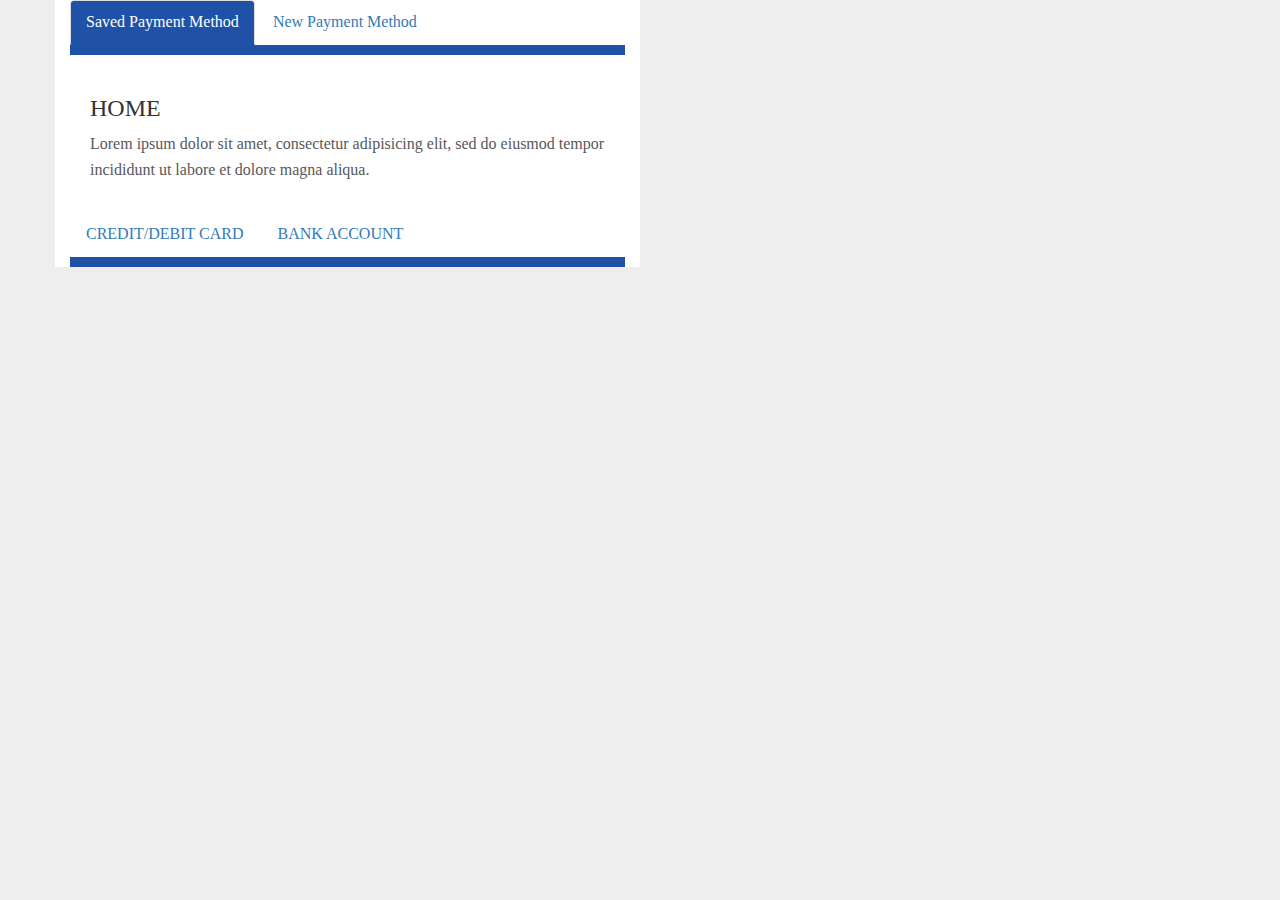
<file: tabs.html>
<!DOCTYPE html>
<html lang="en">

<head>
  <title>Bootstrap Example</title>
  <meta charset="utf-8">
  <meta name="viewport" content="width=device-width, initial-scale=1">
  <link rel="stylesheet" href="https://maxcdn.bootstrapcdn.com/bootstrap/3.3.7/css/bootstrap.min.css">
  <link rel="stylesheet" href="css/style-guide.css">
  <!-- Resource style -->

  <script src="https://ajax.googleapis.com/ajax/libs/jquery/3.2.1/jquery.min.js"></script>
  <script src="https://maxcdn.bootstrapcdn.com/bootstrap/3.3.7/js/bootstrap.min.js"></script>

  <style>
    body {
      background-color: #eee;
    }
  </style>
</head>

<body>

  <div class="container">
    <div class="row">

      <div class="mytab col-md-6">




        <ul class="nav nav-tabs">
          <li class="active"><a data-toggle="tab" href="#home">Saved Payment Method</a></li>
          <li><a data-toggle="tab" href="#menu1">New Payment Method</a></li>

        </ul>
        <div class="tab-content">
          <div id="home" class="tab-pane fade in active">
            <h3>HOME</h3>
            <p>Lorem ipsum dolor sit amet, consectetur adipisicing elit, sed do eiusmod tempor incididunt ut labore et dolore magna aliqua.</p>
          </div>
          <div id="menu1" class="tab-pane fade">
            <h3>Menu 1</h3>
            <p>Ut enim ad minim veniam, quis nostrud exercitation ullamco laboris nisi ut aliquip ex ea commodo consequat.</p>
          </div>
          <ul class="nav nav-tabs">
            <li><a data-toggle="tab" href="#menu2">CREDIT/DEBIT CARD</a></li>
            <li><a data-toggle="tab" href="#menu3">BANK ACCOUNT</a></li>
          </ul>

          <div id="menu2" class="tab-pane fade">
            <h3>Menu 2</h3>
            <p>Sed ut perspiciatis unde omnis iste natus error sit voluptatem accusantium doloremque laudantium, totam rem aperiam.</p>
          </div>
          <div id="menu3" class="tab-pane fade">
            <h3>Menu 3</h3>
            <p>Eaque ipsa quae ab illo inventore veritatis et quasi architecto beatae vitae dicta sunt explicabo.</p>
          </div>
        </div>







      </div>

    </div>


  </div>

</body>

</html>
</file>
<file: css/style-guide.css>
/* -------------------------------- 

xBackground 

-------------------------------- */
body {
  /* this is the page background */
  background-color: #ffffff;
}

/* -------------------------------- 

xPatterns

-------------------------------- */
.cd-box {
  /* this is the container of various design elements - i.e. the 2 logo of the branding section */
  border: 1px solid #e6e6e6;
  border-radius: 3px;
  background: #ffffff;
  box-shadow: 0 1px 1px rgba(0, 0, 0, 0.05);
  padding: 6px;
}

/* -------------------------------- 

xNavigation 

-------------------------------- */
header {
  background-color: #19191a;
}

.cd-logo {
  /* logo box style */
  background-color: #5f8ee4;
  width: 120px;
}
@media only screen and (min-width: 1024px) {
  .cd-logo {
    width: 180px;
  }
}

.cd-main-nav {
  /* main navigation background color - full screen on small devices */
  background: #19191a;
}
.cd-main-nav li a {
  color: #ffffff;
  border-color: #262627;
}
@media only screen and (min-width: 1024px) {
  .cd-main-nav li a {
    color: #7d7d82;
  }
  .cd-main-nav li a.selected {
    color: #ffffff;
    box-shadow: 0 2px 0 #5f8ee4;
  }
  .no-touch .cd-main-nav li a:hover {
    color: #ffffff;
  }
}

.cd-nav-trigger span {
  /* hamburger menu */
  background-color: #ffffff;
}
.cd-nav-trigger span::before, .cd-nav-trigger span::after {
  /* upper and lower lines */
  background-color: #ffffff;
}

.nav-is-visible .cd-nav-trigger span {
  /* hide line in the center on mobile when nav is visible */
  background-color: rgba(255, 255, 255, 0);
}
.nav-is-visible .cd-nav-trigger span::before, .nav-is-visible .cd-nav-trigger span::after {
  /* preserve visibility of upper and lower lines - close icon */
  background-color: white;
}

.cd-download {
  /* download button top-right visible on big devices */
  background-color: #323234;
}
.no-touch .cd-download:hover {
  background-color: #3f3f41;
}
.cd-download span {
  /* tooltip */
  background: #5f8ee4;
  color: #ffffff;
}
.cd-download span::before {
  /* right arrow color */
  border-color: #5f8ee4;
}

/* -------------------------------- 

xPage title 

-------------------------------- */
main > h1 {
  color: #19191a;
}
@media only screen and (min-width: 1600px) {
  main > h1 {
    /* title goes into the header on big devices */
    color: #ffffff;
  }
}

/* -------------------------------- 

xTypography 

-------------------------------- */
h1, h2 {
  font-family: "Open Sans", sans-serif;
  color: #19191a;
}

h1 {
  font-size: 2.4rem;
  font-weight: 300;
  line-height: 1.2;
  margin: 0 0 .4em;
}
@media only screen and (min-width: 768px) {
  h1 {
    font-size: 3.2rem;
  }
}
@media only screen and (min-width: 1024px) {
  h1 {
    font-size: 4rem;
  }
}

h2 {
  font-weight: bold;
  text-transform: uppercase;
  margin: 1em 0;
}
@media only screen and (min-width: 768px) {
  h2 {
    font-size: 1.8rem;
    margin: 1em 0 1.4em;
  }
}

section > h2::before {
  /* number before each section title */
  color: silver;
}

p {
  font-size: 1.4rem;
  line-height: 1.4;
  color: #58585b;
}
p a {
  color: #5f8ee4;
  text-decoration: underline;
}
@media only screen and (min-width: 768px) {
  p {
    font-size: 1.6rem;
    line-height: 1.6;
  }
}

/* -------------------------------- 

xButtons 

-------------------------------- */
.btn {
  border: none;
  box-shadow: none;
  border-radius: .25em;
  font-size: 1.4rem;
  font-family: "Open Sans", sans-serif;
  color: #ffffff;
  padding: .6em 2.2em;
  cursor: pointer;
  background: #5f8ee4;
}
.btn:focus {
  outline: none;
}
.no-touch .btn:hover {
  background: #759de8;
}
.btn.btn-success {
  background: #6fce72;
}
.no-touch .btn.btn-success:hover {
  background: #82d485;
}
.btn.btn-alert {
  background: #e4655f;
}
.no-touch .btn.btn-alert:hover {
  background: #e87a75;
}
.btn.btn-outline {
  color: #5f8ee4;
  background: transparent;
  box-shadow: inset 0 0 0 1px #5f8ee4;
}
.no-touch .btn.btn-outline:hover {
  color: #ffffff;
  background: #5f8ee4;
}
@media only screen and (min-width: 768px) {
  .btn {
    font-size: 1.6rem;
  }
}

.cd-buttons .cd-box:nth-of-type(2) span {
  /* CSS class name color */
  color: #5f8ee4;
}

/* -------------------------------- 

xIcons 

-------------------------------- */
.cd-icons li {
  /* icons size */
  width: 32px;
  height: 32px;
}

/* -------------------------------- 

xForm 

-------------------------------- */
input[type=text], select {
  border: 1px solid #e6e6e6;
  border-radius: .25em;
  background: #ffffff;
}
input[type=text]:focus, select:focus {
  outline: none;
}

input[type=text] {
  padding: .6em 1em;
  box-shadow: inset 1px 1px rgba(0, 0, 0, 0.03);
}
input[type=text].success {
  border-color: #6fce72;
  box-shadow: 0 0 6px rgba(111, 206, 114, 0.2);
}
input[type=text].alert {
  border-color: #e4655f;
  box-shadow: 0 0 6px rgba(228, 101, 95, 0.2);
}
input[type=text]:focus {
  border-color: #5f8ee4;
  box-shadow: 0 0 6px rgba(95, 142, 228, 0.2);
}

input[type=radio],
input[type=checkbox] {
  position: absolute;
  left: 0;
  top: 0;
  margin: 0;
  padding: 0;
  opacity: 0;
}

.radio-label,
.checkbox-label {
  padding-left: 24px;
  -webkit-user-select: none;
  -moz-user-select: none;
  -ms-user-select: none;
  user-select: none;
}
.radio-label::before, .radio-label::after,
.checkbox-label::before,
.checkbox-label::after {
  /* custom radio and check boxes */
  content: '';
  display: block;
  width: 16px;
  height: 16px;
  position: absolute;
  top: 50%;
  -webkit-transform: translateY(-50%);
  -moz-transform: translateY(-50%);
  -ms-transform: translateY(-50%);
  -o-transform: translateY(-50%);
  transform: translateY(-50%);
}
.radio-label::before,
.checkbox-label::before {
  left: 0;
  border: 1px solid #e6e6e6;
  box-shadow: inset 1px 1px rgba(0, 0, 0, 0.03);
}
.radio-label::after,
.checkbox-label::after {
  left: 3px;
  background: url("../assets/form/icon-check.svg") no-repeat center center;
  display: none;
}

.radio-label::before {
  border-radius: 50%;
}

.checkbox-label::before {
  border-radius: 3px;
}

input[type=radio]:checked + label::before,
input[type=checkbox]:checked + label::before {
  background-color: #19191a;
  border: none;
  box-shadow: none;
}

input[type=radio]:checked + label::after,
input[type=checkbox]:checked + label::after {
  display: block;
}

.cd-select::after {
  /* switcher arrow for select element */
  content: '';
  position: absolute;
  z-index: 1;
  right: 14px;
  top: 50%;
  -webkit-transform: translateY(-50%);
  -moz-transform: translateY(-50%);
  -ms-transform: translateY(-50%);
  -o-transform: translateY(-50%);
  transform: translateY(-50%);
  display: block;
  width: 16px;
  height: 16px;
  background: url("../assets/form/icon-select.svg") no-repeat center center;
  pointer-events: none;
}

select {
  position: relative;
  padding: .6em 2em .6em 1em;
  cursor: pointer;
  -webkit-appearance: none;
  -moz-appearance: none;
  -ms-appearance: none;
  -o-appearance: none;
  appearance: none;
}

/* -------------------------------- 

xBasic style

-------------------------------- */
*, *::after, *::before {
  -webkit-box-sizing: border-box;
  -moz-box-sizing: border-box;
  box-sizing: border-box;
}

html * {
  -webkit-font-smoothing: antialiased;
  -moz-osx-font-smoothing: grayscale;
}

html {
  font-size: 62.5%;
}

body {
  font-size: 1.6rem;
  font-family: "Merriweather", serif;
}

a {
  text-decoration: none;
}

img {
  max-width: 100%;
}

input, textarea, select {
  font-family: "Merriweather", serif;
  font-size: 1.6rem;
}

header {
  position: fixed;
  height: 50px;
  width: 100%;
  top: 0;
  left: 0;
  box-shadow: 0 1px 1px rgba(0, 0, 0, 0.1);
  z-index: 10;
}
header nav {
  display: inline-block;
}
@media only screen and (min-width: 1024px) {
  header {
    height: 80px;
  }
  header:after {
    content: "";
    display: table;
    clear: both;
  }
}

.cd-logo {
  display: inline-block;
  height: 100%;
  position: relative;
}
.cd-logo img {
  position: absolute;
  display: block;
  top: 50%;
  left: 50%;
  -webkit-transform: translateX(-50%) translateY(-50%);
  -moz-transform: translateX(-50%) translateY(-50%);
  -ms-transform: translateX(-50%) translateY(-50%);
  -o-transform: translateX(-50%) translateY(-50%);
  transform: translateX(-50%) translateY(-50%);
}
@media only screen and (min-width: 1600px) {
  .cd-logo {
    margin-left: 5%;
  }
}

.cd-nav-trigger {
  display: block;
  position: absolute;
  right: 0;
  top: 0;
  height: 100%;
  width: 50px;
  overflow: hidden;
  white-space: nowrap;
  color: transparent;
}
.cd-nav-trigger span {
  position: absolute;
  height: 2px;
  width: 20px;
  top: 50%;
  margin-top: -1px;
  left: 50%;
  margin-left: -10px;
  -webkit-transition: background-color 0.3s 0.3s;
  -moz-transition: background-color 0.3s 0.3s;
  transition: background-color 0.3s 0.3s;
}
.cd-nav-trigger span::before, .cd-nav-trigger span::after {
  content: '';
  position: absolute;
  width: 100%;
  height: 100%;
  /* Force Hardware Acceleration in WebKit */
  -webkit-transform: translateZ(0);
  -moz-transform: translateZ(0);
  -ms-transform: translateZ(0);
  -o-transform: translateZ(0);
  transform: translateZ(0);
  -webkit-backface-visibility: hidden;
  backface-visibility: hidden;
  will-change: transform;
  -webkit-transition: -webkit-transform 0.3s 0.3s;
  -moz-transition: -moz-transform 0.3s 0.3s;
  transition: transform 0.3s 0.3s;
}
.cd-nav-trigger span::before {
  -webkit-transform: translateY(-6px);
  -moz-transform: translateY(-6px);
  -ms-transform: translateY(-6px);
  -o-transform: translateY(-6px);
  transform: translateY(-6px);
}
.cd-nav-trigger span::after {
  -webkit-transform: translateY(6px);
  -moz-transform: translateY(6px);
  -ms-transform: translateY(6px);
  -o-transform: translateY(6px);
  transform: translateY(6px);
}
@media only screen and (min-width: 1024px) {
  .cd-nav-trigger {
    display: none;
  }
}

.cd-main-nav {
  position: fixed;
  top: 0;
  left: 0;
  width: 100%;
  height: 100vh;
  padding: 50px 0;
  text-align: center;
  -webkit-transform: translateY(-100%);
  -moz-transform: translateY(-100%);
  -ms-transform: translateY(-100%);
  -o-transform: translateY(-100%);
  transform: translateY(-100%);
  -webkit-transition: -webkit-transform 0.3s;
  -moz-transition: -moz-transform 0.3s;
  transition: transform 0.3s;
}
.cd-main-nav li a {
  display: block;
  font-size: 1.8rem;
  padding: 1em 0;
  border-bottom-width: 1px;
  border-style: solid;
}
.cd-main-nav li:first-of-type a {
  border-top-width: 1px;
}
@media only screen and (min-width: 1024px) {
  .cd-main-nav {
    position: static;
    display: table;
    -webkit-transform: translateY(0);
    -moz-transform: translateY(0);
    -ms-transform: translateY(0);
    -o-transform: translateY(0);
    transform: translateY(0);
    width: auto;
    height: 80px;
    background: transparent;
    padding: 0 2em;
    text-align: left;
  }
  .cd-main-nav li {
    display: table-cell;
    vertical-align: middle;
    padding: 0 1em;
  }
  .cd-main-nav li a {
    display: inline-block;
    font-size: 1.6rem;
    padding: .4em .2em;
    border-bottom: none;
    -webkit-transition: all 0.2s;
    -moz-transition: all 0.2s;
    transition: all 0.2s;
  }
  .cd-main-nav li:first-of-type a {
    border-top: none;
  }
}
@media only screen and (min-width: 1600px) {
  .cd-main-nav {
    display: none;
  }
}

.nav-is-visible .cd-nav-trigger span::before {
  -webkit-transform: translateY(0) rotate(-45deg);
  -moz-transform: translateY(0) rotate(-45deg);
  -ms-transform: translateY(0) rotate(-45deg);
  -o-transform: translateY(0) rotate(-45deg);
  transform: translateY(0) rotate(-45deg);
}
.nav-is-visible .cd-nav-trigger span::after {
  -webkit-transform: translateY(0) rotate(45deg);
  -moz-transform: translateY(0) rotate(45deg);
  -ms-transform: translateY(0) rotate(45deg);
  -o-transform: translateY(0) rotate(45deg);
  transform: translateY(0) rotate(45deg);
}
.nav-is-visible .cd-main-nav {
  -webkit-transform: translateY(0);
  -moz-transform: translateY(0);
  -ms-transform: translateY(0);
  -o-transform: translateY(0);
  transform: translateY(0);
}

.cd-download {
  position: absolute;
  top: 0;
  right: 0;
  height: 100%;
  width: 80px;
  background-image: url("../assets/icon-download.svg");
  background-position: center center;
  background-repeat: no-repeat;
  display: none;
  -webkit-transition: background-color 0.2s;
  -moz-transition: background-color 0.2s;
  transition: background-color 0.2s;
}
.cd-download span {
  /* tooltip */
  position: absolute;
  right: 120%;
  top: 50%;
  margin-top: -20px;
  width: 140px;
  height: 40px;
  line-height: 40px;
  white-space: nowrap;
  text-align: center;
  font-size: 1.2rem;
  -webkit-transition: opacity .2s 0s, visibility 0s .2s;
  -moz-transition: opacity .2s 0s, visibility 0s .2s;
  transition: opacity .2s 0s, visibility 0s .2s;
}
.cd-download span::before {
  /* right arrow */
  content: '';
  position: absolute;
  top: 12px;
  left: 100%;
  height: 0;
  width: 0;
  border-width: 8px;
  border-style: solid;
  border-top-color: transparent;
  border-bottom-color: transparent;
  border-right-color: transparent;
}
.no-touch .cd-download:hover span {
  opacity: 1;
  visibility: visible;
  -webkit-transition: opacity .2s 0s, visibility 0s 0s;
  -moz-transition: opacity .2s 0s, visibility 0s 0s;
  transition: opacity .2s 0s, visibility 0s 0s;
}
@media only screen and (min-width: 1024px) {
  .cd-download {
    display: block;
  }
  .cd-download span {
    opacity: 0;
    visibility: hidden;
  }
}
@media only screen and (min-width: 1600px) {
  .cd-download {
    right: 5%;
  }
}

main {
  width: 90%;
  max-width: 1024px;
  margin: 0 auto;
  padding: 50px 0;
}
main > h1 {
  text-align: center;
  margin: 3em 0;
}
@media only screen and (min-width: 1024px) {
  main {
    padding-top: 80px;
  }
}
@media only screen and (min-width: 1600px) {
  main {
    max-width: none;
    padding: 120px 0 50px;
  }
  main > h1 {
    position: fixed;
    top: 0;
    left: 50%;
    height: 80px;
    line-height: 80px;
    width: 400px;
    margin: 0 0 0 -200px;
    font-size: 2.6rem;
    z-index: 20;
  }
}

section {
  margin: 3em 0;
}
section:after {
  content: "";
  display: table;
  clear: both;
}
section:nth-of-type(1) h2::before {
  content: '1. ';
}
section:nth-of-type(2) h2::before {
  content: '2. ';
}
section:nth-of-type(3) h2::before {
  content: '3. ';
}
section:nth-of-type(4) h2::before {
  content: '4. ';
}
section:nth-of-type(5) h2::before {
  content: '5. ';
}
section:nth-of-type(6) h2::before {
  content: '6. ';
}
@media only screen and (min-width: 768px) {
  section {
    margin: 3em 0 5em;
  }
}
@media only screen and (min-width: 1600px) {
  section {
    width: 48%;
    float: left;
    margin: 0 4% 4em 0;
  }
  section:nth-of-type(2n) {
    margin-right: 0;
  }
}

/* xBranding section - basic style */
.cd-branding .cd-box {
  margin-bottom: 1em;
}
.cd-branding img {
  display: block;
  width: 100%;
}
.cd-branding ul:last-of-type {
  padding-top: .6em;
}
.cd-branding ul:last-of-type li {
  display: inline-block;
  margin-right: 1em;
}
.cd-branding ul:last-of-type li:nth-of-type(1) img {
 
}
.cd-branding ul:last-of-type li:nth-of-type(2) img {
  width: 60px;
  height: 60px;
  border-radius: .6em;
}
.cd-branding ul:last-of-type li:nth-of-type(3) img {
  width: 32px;
  height: 32px;
  border-radius: .4em;
}
.cd-branding ul:last-of-type li:nth-of-type(4) img {
  width: 16px;
  height: 16px;
  border-radius: .2em;
}
@media only screen and (min-width: 768px) {
  .cd-branding .cd-box {
    width: 49%;
    float: left;
    margin: 0 2% 2em 0;
  }
  .cd-branding .cd-box:nth-of-type(2n) {
    margin-right: 0;
  }
  .cd-branding ul:last-of-type {
    clear: left;
  }
  .cd-branding ul:last-of-type li {
    margin-right: 3em;
  }
}

/* xColor section - basic style */
.cd-colors li {
  text-align: center;
  width: 48%;
  float: left;
  margin: 0 4% 1em 0;
}
.cd-colors li:nth-of-type(2n) {
  margin-right: 0;
}
.cd-colors .cd-color-swatch {
  position: relative;
  width: 100%;
  padding: 50% 0;
}
.cd-colors .cd-color-swatch::before, .cd-colors .cd-color-swatch::after {
  /* lighter and darker color shades of the same swatch */
  content: '';
  position: absolute;
  bottom: 0;
  width: 50%;
  height: 20%;
}
.cd-colors .cd-color-swatch::before {
  left: 0;
}
.cd-colors .cd-color-swatch::after {
  right: 0;
}
.cd-colors b {
  display: block;
  padding: .6em 0;
}
.cd-colors li:nth-of-type(1) .cd-color-swatch {
  background: #004da1;
}
.cd-colors li:nth-of-type(1) .cd-color-swatch::before {
  background: ;
}
.cd-colors li:nth-of-type(1) .cd-color-swatch::after {
  background:;
}
.cd-colors li:nth-of-type(2) .cd-color-swatch {
  background: #f47200;
}
.cd-colors li:nth-of-type(2) .cd-color-swatch::before {
  background:;
}
.cd-colors li:nth-of-type(2) .cd-color-swatch::after {
  background: ;
}
.cd-colors li:nth-of-type(3) .cd-color-swatch {
  background: #c65e02;
}
.cd-colors li:nth-of-type(3) .cd-color-swatch::before {
  background:;
}
.cd-colors li:nth-of-type(3) .cd-color-swatch::after {
  background: ;
}
.cd-colors li:nth-of-type(4) .cd-color-swatch {
  background: #e6e6e6;
}
.cd-colors li:nth-of-type(4) .cd-color-swatch::before {
  background: #f3f3f3;
}
.cd-colors li:nth-of-type(4) .cd-color-swatch::after {
  background: #d9d9d9;
}
.cd-colors li:nth-of-type(5) .cd-color-swatch {
  background: #ffffff;
}
.cd-colors li:nth-of-type(5) .cd-color-swatch::before {
  background: white;
}
.cd-colors li:nth-of-type(5) .cd-color-swatch::after {
  background: #f2f2f2;
}
@media only screen and (min-width: 768px) {
  .cd-colors li {
    width: 19%;
    float: left;
    margin: 0 1.25% 1em 0;
  }
  .cd-colors li:nth-of-type(2n) {
    margin-right: 1.25%;
  }
  .cd-colors li:nth-of-type(5n) {
    margin-right: 0;
  }
}

.cd-typography .cd-box,
.cd-buttons .cd-box,
.cd-icons .cd-box,
.cd-form .cd-box {
  padding: 1em;
}
@media only screen and (min-width: 768px) {
  .cd-typography .cd-box .cd-box,
  .cd-buttons .cd-box .cd-box,
  .cd-icons .cd-box .cd-box,
  .cd-form .cd-box .cd-box {
    padding: 2em;
  }
}

/* xTypography section - basic style */
.cd-typography h1::before {
  content: 'Aa - ';
  color: #5f8ee4;
}

.cd-buttons .cd-box:first-of-type {
  border-bottom-left-radius: 0;
  border-bottom-right-radius: 0;
}
.cd-buttons .cd-box:last-of-type {
  margin-top: -1px;
  border-top-left-radius: 0;
  border-top-right-radius: 0;
}
.cd-buttons button {
  margin: .4em;
}
@media only screen and (min-width: 1024px) {
  .cd-buttons button {
    margin: 1em;
  }
}

/* xIcons section - basic style */
.cd-icons li {
  display: inline-block;
  background-position: center center;
  background-repeat: no-repeat;
  margin: 1em;
}
.cd-icons .cd-icon-1 {
  background-image: url("../assets/icons/icon-1.svg");
}
.cd-icons .cd-icon-2 {
  background-image: url("../assets/icons/icon-2.svg");
}
.cd-icons .cd-icon-3 {
  background-image: url("../assets/icons/icon-3.svg");
}
.cd-icons .cd-icon-4 {
  background-image: url("../assets/icons/icon-4.svg");
}
.cd-icons .cd-icon-5 {
  background-image: url("../assets/icons/icon-5.svg");
}
.cd-icons .cd-icon-6 {
  background-image: url("../assets/icons/icon-6.svg");
}
.cd-icons .cd-icon-7 {
  background-image: url("../assets/icons/icon-7.svg");
}
.cd-icons .cd-icon-8 {
  background-image: url("../assets/icons/icon-8.svg");
}

/* xForm section - basic style */
.cd-form input[type=text],
.cd-form .cd-input-wrapper {
  margin: 1em;
}
.cd-form .cd-input-wrapper {
  position: relative;
  display: inline-block;
}
.cd-form select::-ms-expand {
  display: none;
}

@-moz-document url-prefix() {
  /* hide custom arrow on Firefox */
  .cd-select::after {
    display: none;
  }
}
.no-csstransitions .cd-select::after {
  display: none;
}
.btn-primary {    position: relative;
    display: inline-block;
    height: auto;
    max-width: 225px;
    width: 90%;
    vertical-align: middle;
    font-size: 16px;
    text-align: center;
    line-height: normal;
    font-weight: 600 !important;
    
    border-radius: 5px;
    margin: 5px auto;
    padding-top: .64rem;
    padding-bottom: .64rem;
    border: 2px solid #c65e02;
    background: #f47200;
    background: #f47200\9;
    color: #fff !important;
    text-transform: uppercase;
    white-space: normal;
}
.btn.btn-primary:hover {background-color:#c65e02;}

.form-control {width:30%; font-size:13px;padding:15px;}

.myfont {font-size:10px;padding-left:110px;color:#000000 !important;}

h4.fclass {
    color: #004da1;
    font-size: 15px;
    margin-bottom: 5px;
    clear: both;}
.btn btn-secondary {
   background-color: #f47200;
    font-size: 1rem;
    color: #fff;
    border-top: 2px solid #c65e02;
    border-right: 2px solid #c65e02;
    border-bottom: 2px solid #c65e02;
    border-left: 2px solid #c65e02;
    -webkit-border-radius: 5px;
    -moz-border-radius: 5px;
    -ms-border-radius: 5px;
    border-radius: 5px;
    margin: 0 auto .667rem;
    text-align: center;
    white-space: normal;
    font-weight: 700;
    text-transform: uppercase;
    padding-top: .64rem;
    padding-bottom: .64rem;
}
.tbtn {background-color: #f47200;
    font-size: 15px;
    color: #fff;
    border-top: 2px solid #c65e02;
    border-right: 2px solid #c65e02;
    border-bottom: 2px solid #c65e02;
    border-left: 2px solid #c65e02;
    -webkit-border-radius: 5px;
    -moz-border-radius: 5px;
    -ms-border-radius: 5px;
    border-radius: 5px;
    margin: 0 auto .667rem;
    text-align: center;
    white-space: normal;
    font-weight: 700;
    text-transform: uppercase;
    padding:15px;}
.tbtn:hover {background-color:#c65e02;color:#ffffff;} 
.right {float: left;
padding-top: 15px;
font-size: 12px;
color:#6bdb30;}
.right a {color:#6bdb30;}

.mydiv1 {width:90px; float: left;}

.cd-colors .cd-color-swatch { color:#ffffff;}

.wide {
  width:100%;
  height:100%;
  height:211px;
  background-image:url('../img/bg_checkcoverage.jpg');
  background-size:cover;
 -webkit-background-size: cover;
    -moz-background-size: cover;
    -o-background-size: cover;
    background-size: cover;    
}

.wide img {
  
}

.logo {
  color:#fff;
  font-weight:800;
  font-size:14pt;
  text-align:center;
}

.line {
  padding-top:20px;
  white-space:no-wrap;
  overflow:hidden;
  text-align:center;
}

.form-control {width:300px;}

.f1 {width:310px; float:left;}
.f2 {width:100px; float: left; padding-top:10px;}
.form-group {height:50px;}

.popover-title {font-size:20px;}
.popover-content {font-size:12px;}

 .box3 p{text-align:center; min-height: 30px;padding-bottom:15px;}
.box3 h2 {text-align: center; color:#004da1;min-height:30px;}
.box3 h2::before {content: none !important;}
.box3 img {vertical-align: middle;}
 .box3 .col-lg-4 {text-align: center;}
.btn-primary{text-decoration: none;}
 .box3 .col-lg-3 {text-align: center;}
.jumbotron {text-align: center;}
.table th {padding: .75rem;border-top:none;padding-bottom:15px;border-bottom: 2px solid #e3e3e3;}
.table-sm td {padding: .75rem; padding-bottom: 15px;border-bottom: 2px solid #e3e3e3;}
td.mypad {padding-top:20px;padding-bottom:50px;}

tbody > tr:last-child > td {
  border-bottom: 0;
}

input[type="radio"], input[type="checkbox"] {opacity: 1;}
.tab-content > .active {padding:20px;}

.nav-tabs > li.active > a, .nav-tabs > li.active > a:focus, .nav-tabs > li.active > a:hover {background-color: #1f51a6;color:#fff;}

.nav-tabs > li {background-color: #fff;}

.mytab {background-color: #fff;}

.nav-tabs {
    border-bottom: 10px solid #1f51a6;}
.nav-tabs > li {margin:0;}

@media (max-width: 767px) {
    
   
    .wide {background-image:none; 
    
     background-color:#e3e3e3;  }
    
}

@media (max-width: 575px) {
    
    .f2 {width:50px;}   
    
}

@media (max-width:467px) {
    
    .form-control {width:200px;}
    .f1 {width:200px;}
    
}
</file>
